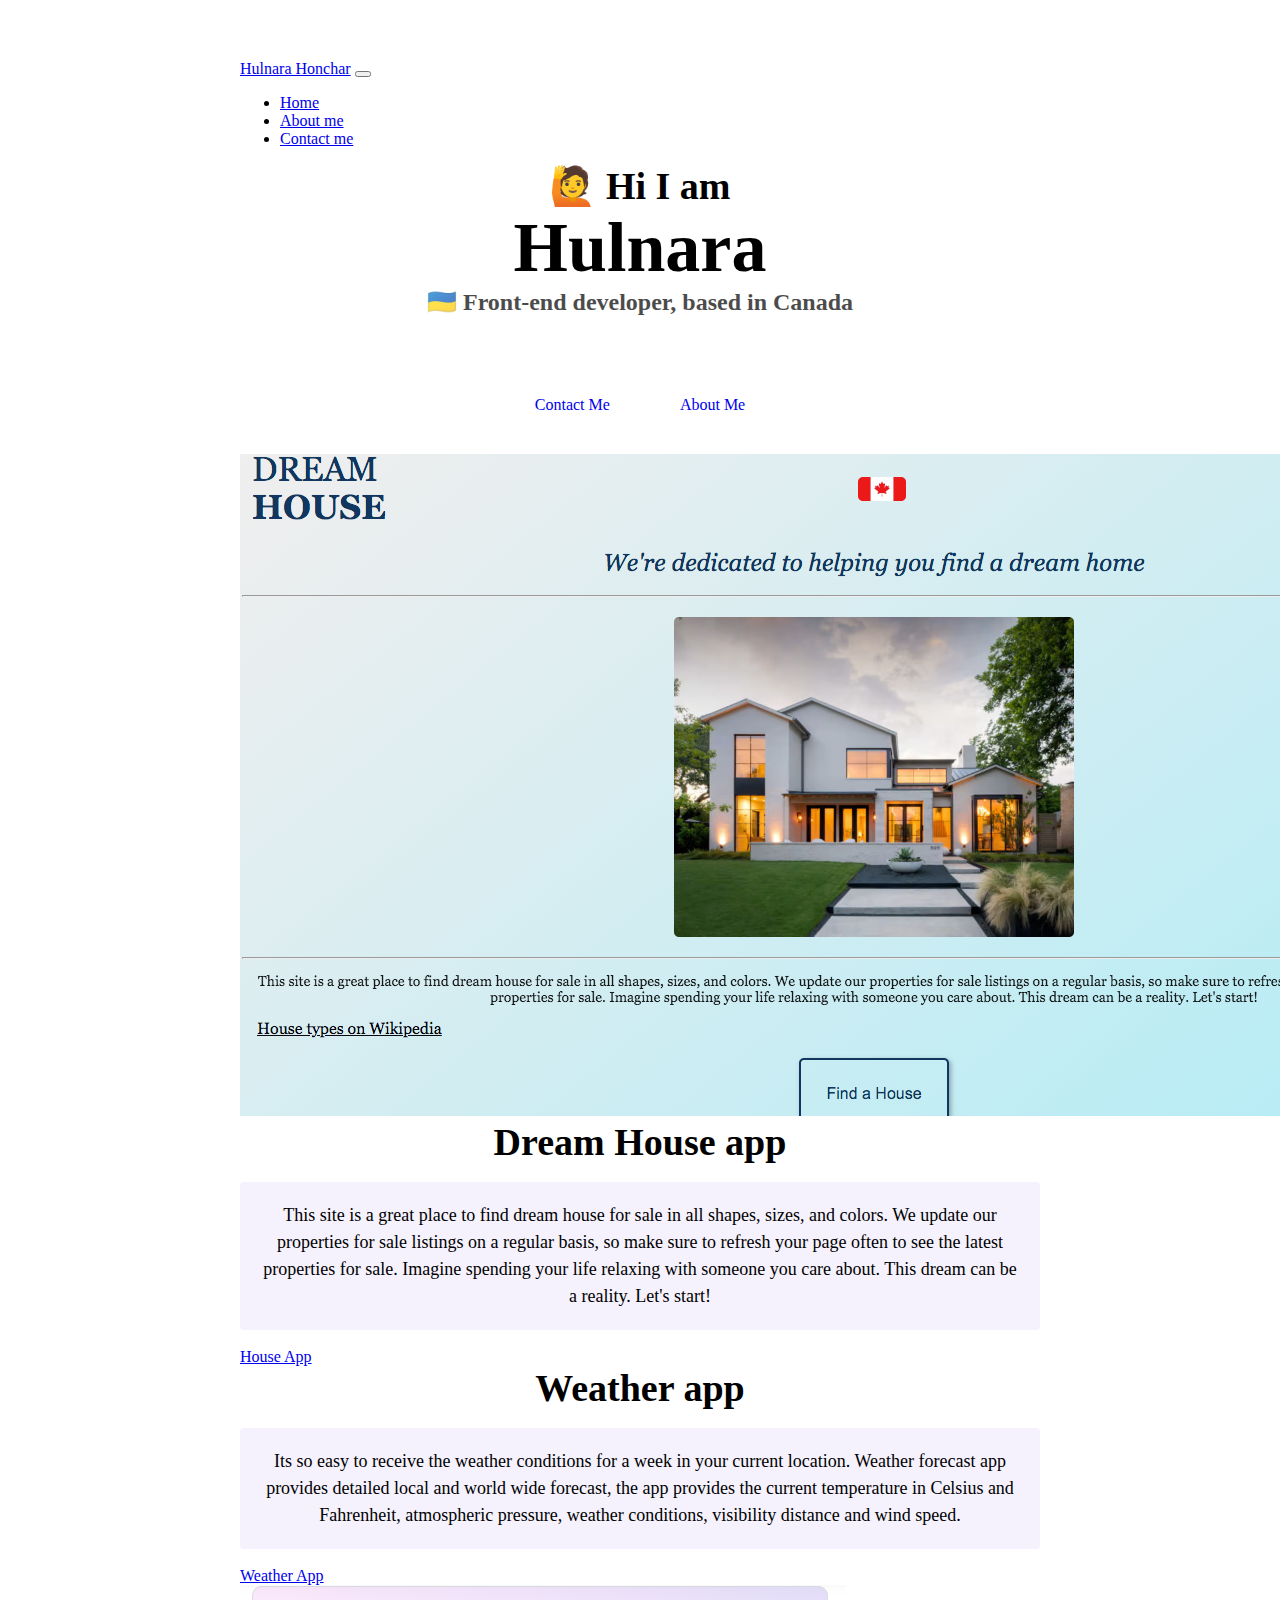
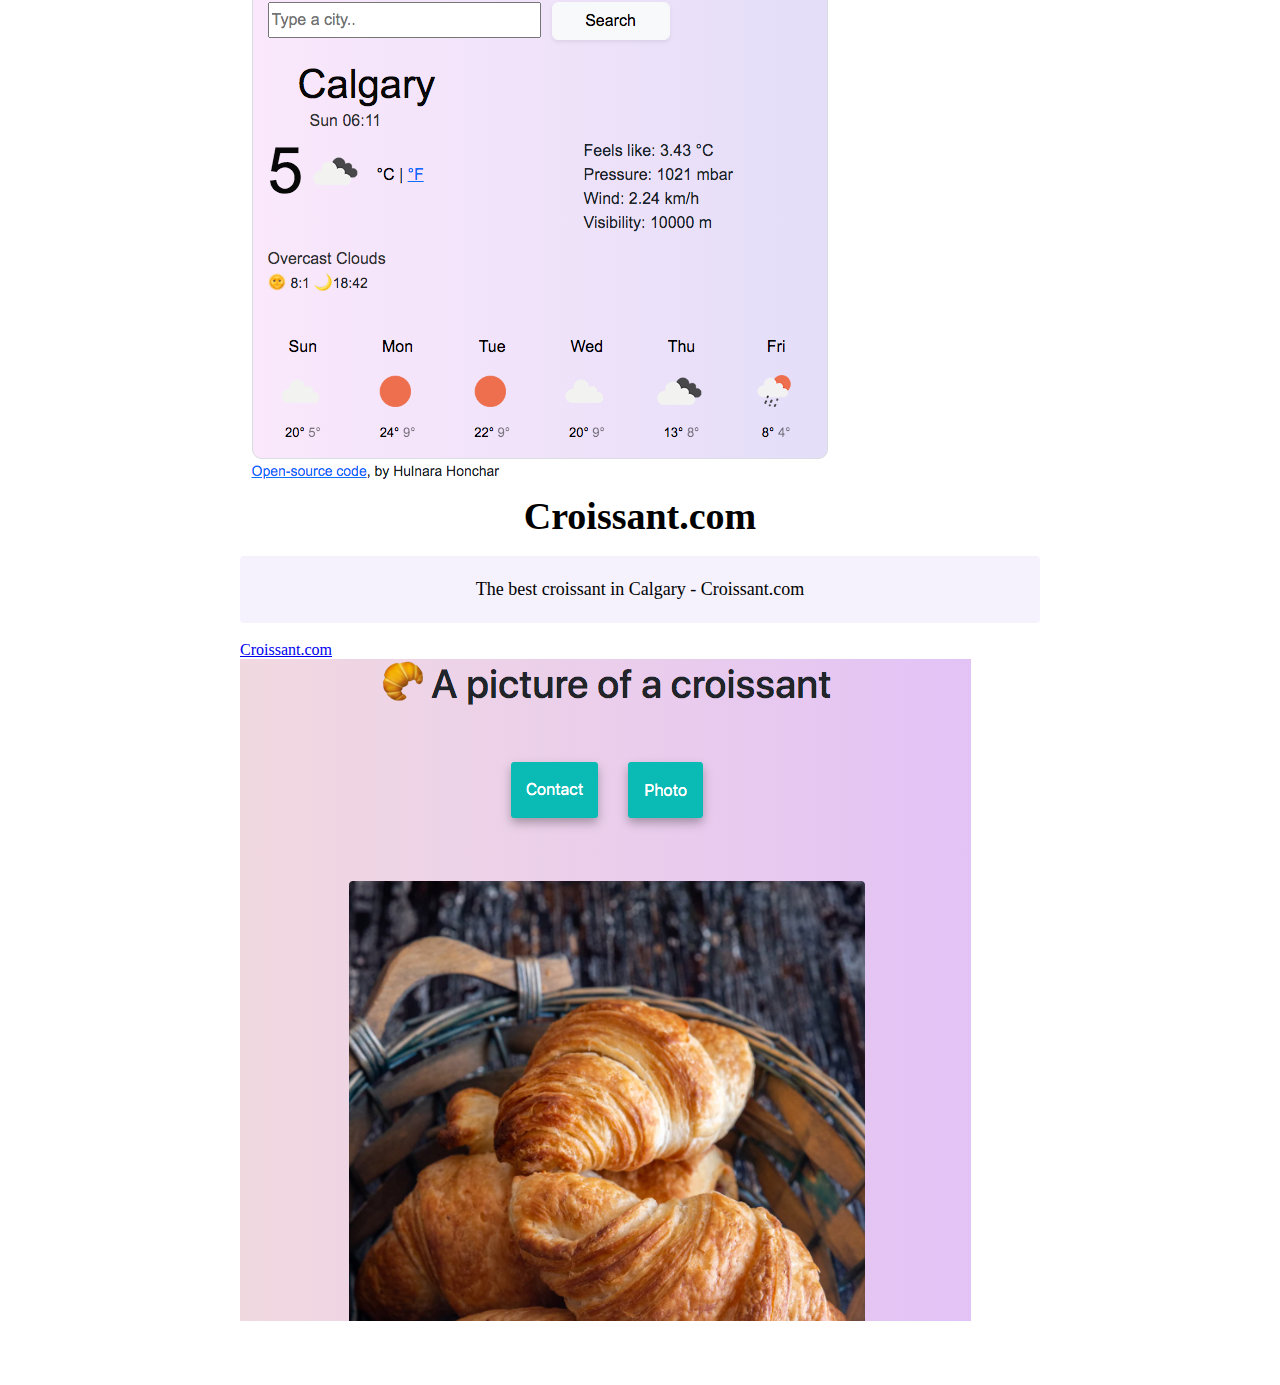
<file: index.html>
<!DOCTYPE html>
<html lang="en">

<head>
    <meta charset="UTF-8" />
    <meta http-equiv="X-UA-Compatible" content="IE=edge" />
    <meta name="viewport" content="width=device-width, initial-scale=1.0" />
    <meta name="description" content="Hulnara Honchar: JavaScript projects. Please contact me for job inquiries." />
    <title>Hulnara Honchar, Front-end developer</title>
    <link href="https://cdn.jsdelivr.net/npm/bootstrap@5.0.0-beta2/dist/css/bootstrap.min.css" rel="stylesheet"
        integrity="sha384-BmbxuPwQa2lc/FVzBcNJ7UAyJxM6wuqIj61tLrc4wSX0szH/Ev+nYRRuWlolflfl" crossorigin="anonymous" />
    <script src="https://cdn.jsdelivr.net/npm/bootstrap@5.0.0-beta2/dist/js/bootstrap.bundle.min.js"
        integrity="sha384-b5kHyXgcpbZJO/tY9Ul7kGkf1S0CWuKcCD38l8YkeH8z8QjE0GmW1gYU5S9FOnJ0"
        crossorigin="anonymous"></script>
    <link rel="stylesheet" href="style.css" />
</head>

<body>
    <nav class="navbar navbar-expand-lg navbar-light bg-light fixed-top">
        <div class="container">
            <a class="navbar-brand" href="index.html">Hulnara Honchar</a>
            <button class="navbar-toggler" type="button" data-bs-toggle="collapse" data-bs-target="#navbarNav"
                aria-controls="navbarNav" aria-expanded="false" aria-label="Toggle navigation">
                <span class="navbar-toggler-icon"></span>
            </button>
            <div class="collapse navbar-collapse" id="navbarNav">
                <ul class="navbar-nav">
                    <li class="nav-item">
                        <a class="nav-link active" aria-current="page" href="index.html">Home</a>
                    </li>
                    <li class="nav-item">
                        <a class="nav-link" href="about.html">About me</a>
                    </li>
                    <li class="nav-item">
                        <a class="nav-link" href="about.html#contact">Contact me</a>
                    </li>
                </ul>
            </div>
        </div>
    </nav>
    <h2 class="text-center">🙋 Hi I am</h2>
    <h1 class="text-center">Hulnara</h1>
    <h3 class="text-center">🇺🇦 Front-end developer, based in Canada</h3>
    <div class="navigation-links mb-5">
        <a href="about.html#contact" class="primary-link">Contact me</a>
        <a href="about.html" class="secondary-link">About me</a>
    </div>
    <div class="container">
        <div class="row">
            <div class="col-md-6">
                <img src="images/house.png" class="img-fluid rounded" />
            </div>
            <div class="col-md-6">
                <h2 class="mb-3">Dream House app</h2>
                <p>
                    This site is a great place to find dream house for sale in all
                    shapes, sizes, and colors. We update our properties for sale
                    listings on a regular basis, so make sure to refresh your page often
                    to see the latest properties for sale. Imagine spending your life
                    relaxing with someone you care about. This dream can be a reality.
                    Let's start!
                </p>
                <div class="mt-3">
                    <a href="#" class="primary-link">House App</a>
                </div>
            </div>
        </div>

        <div class="row mt-5">
            <div class="col-md-6">
                <h2 class="mb-3">Weather app</h2>
                <p>
                    Its so easy to receive the weather conditions for a week in your
                    current location. Weather forecast app provides detailed local and
                    world wide forecast, the app provides the current temperature in
                    Celsius and Fahrenheit, atmospheric pressure, weather conditions,
                    visibility distance and wind speed.
                </p>
                <div class="mb-5 mt-3">
                    <a href="#" class="primary-link"> Weather App</a>
                </div>
            </div>
            <div class="col-md-6">
                <img src="images/weatherApp.png" class="img-fluid rounded" />
            </div>


            <div class="col-md-6">
                <h2 class="mb-3">Croissant.com</h2>
                <p>
                    The best croissant in Calgary - Croissant.com
                </p>
                <div class="mt-3">
                    <a href="#" class="primary-link"> Croissant.com</a>
                </div>
            </div>
            <div class="col-md-6">
                <img src="images/Croissant.png" class="img-fluid rounded" />
            </div>

        </div>
</body>

</html>
</file>
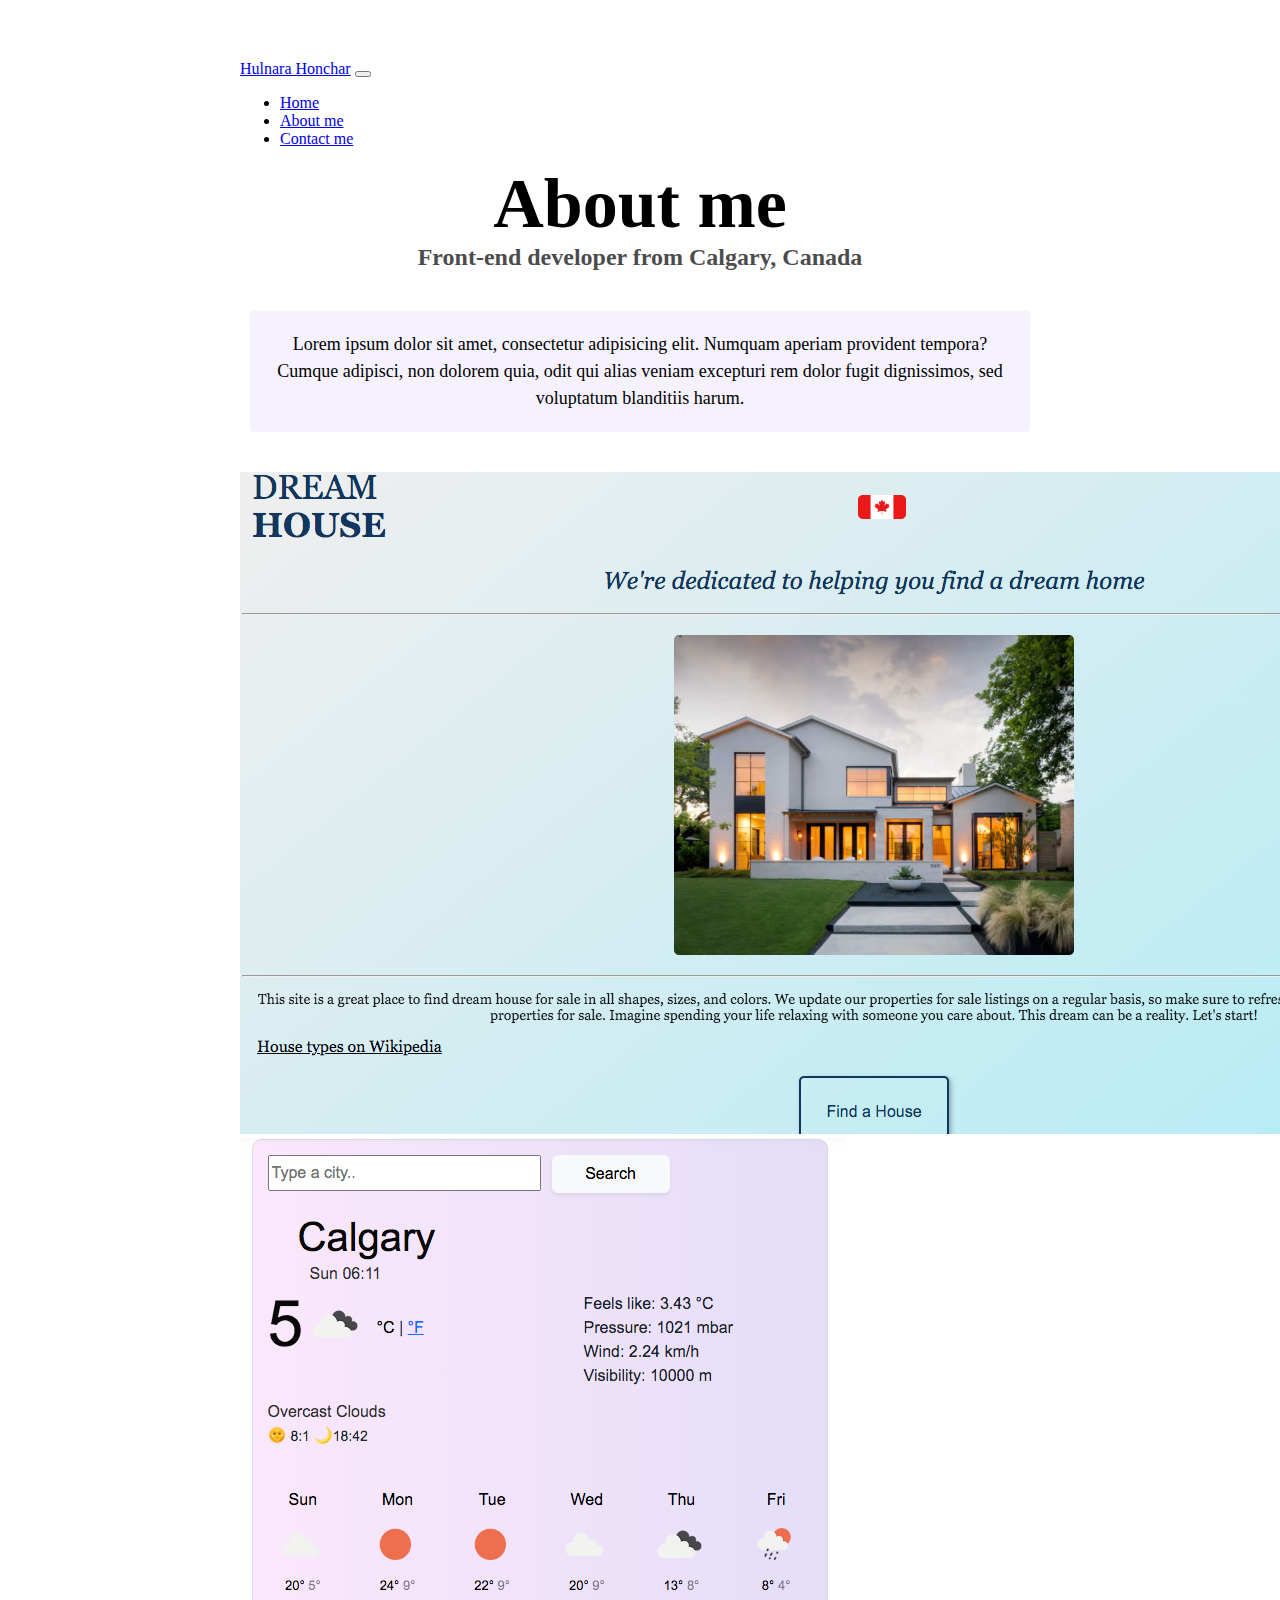
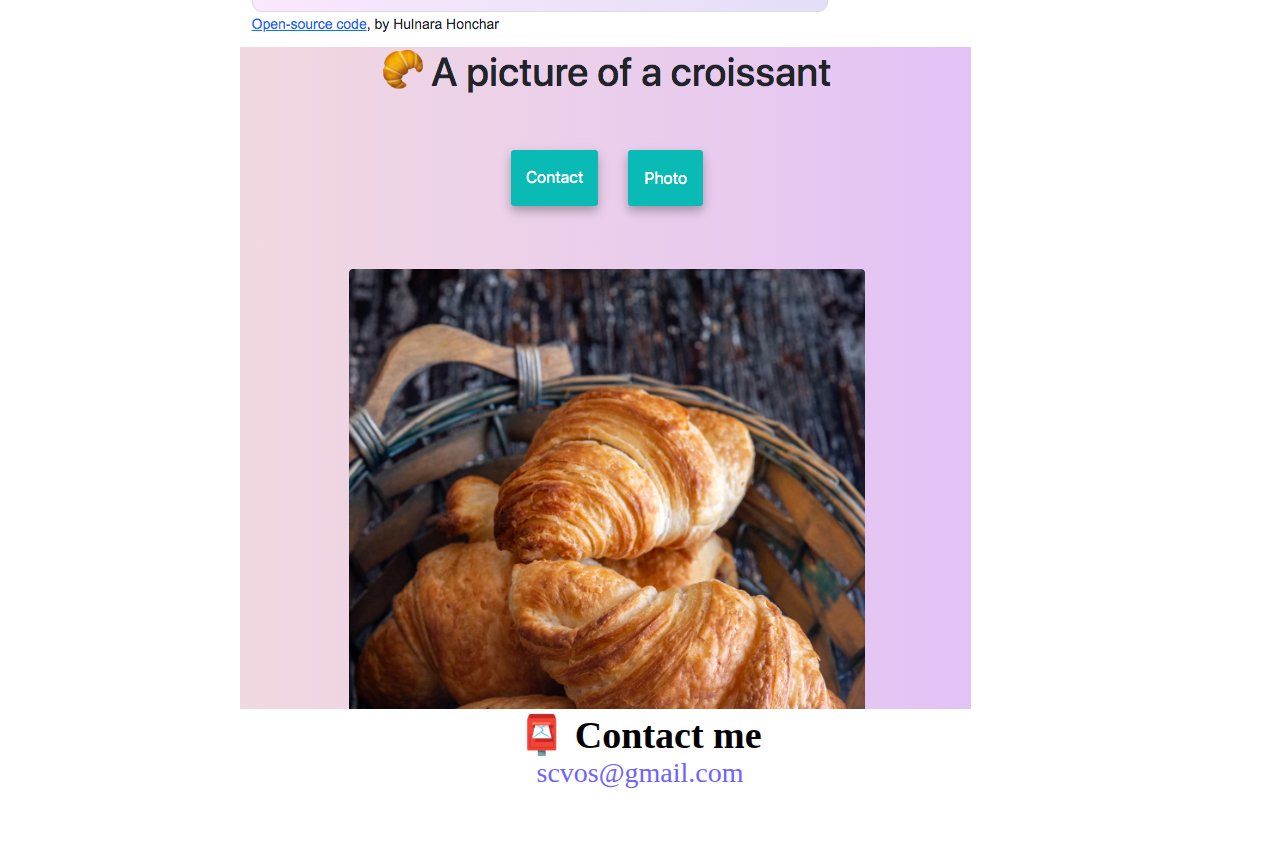
<file: about.html>
<!DOCTYPE html>
<html lang="en">

<head>
    <meta charset="UTF-8" />
    <meta http-equiv="X-UA-Compatible" content="IE=edge" />
    <meta name="viewport" content="width=device-width, initial-scale=1.0" />
    <link href="https://cdn.jsdelivr.net/npm/bootstrap@5.0.0-beta2/dist/css/bootstrap.min.css" rel="stylesheet"
        integrity="sha384-BmbxuPwQa2lc/FVzBcNJ7UAyJxM6wuqIj61tLrc4wSX0szH/Ev+nYRRuWlolflfl" crossorigin="anonymous" />
    <script src="https://cdn.jsdelivr.net/npm/bootstrap@5.0.0-beta2/dist/js/bootstrap.bundle.min.js"
        integrity="sha384-b5kHyXgcpbZJO/tY9Ul7kGkf1S0CWuKcCD38l8YkeH8z8QjE0GmW1gYU5S9FOnJ0"
        crossorigin="anonymous"></script>
    <link rel="stylesheet" href="style.css" />
    <meta name="description" content="Hulnara Honchar: JavaScript projects. Please contact me for job inquiries." />
    <title>Hulnara Honchar, Front-end developer</title>
</head>

<body>
    <nav class="navbar navbar-expand-lg navbar-light bg-light fixed-top">
        <div class="container">
            <a class="navbar-brand" href="index.html">Hulnara Honchar</a>
            <button class="navbar-toggler" type="button" data-bs-toggle="collapse" data-bs-target="#navbarNav"
                aria-controls="navbarNav" aria-expanded="false" aria-label="Toggle navigation">
                <span class="navbar-toggler-icon"></span>
            </button>
            <div class="collapse navbar-collapse" id="navbarNav">
                <ul class="navbar-nav">
                    <li class="nav-item">
                        <a class="nav-link" aria-current="page" href="index.html">Home</a>
                    </li>
                    <li class="nav-item">
                        <a class="nav-link active" href="about.html">About me</a>
                    </li>
                    <li class="nav-item">
                        <a class="nav-link" href="about.html#contact">Contact me</a>
                    </li>
                </ul>
            </div>
        </div>
    </nav>
    <h1 class="text-center">About me</h1>
    <h3 class="text-center">Front-end developer from Calgary, Canada</h3>
    <div class="about-paragraphs text-center">
        <p>
            Lorem ipsum dolor sit amet, consectetur adipisicing elit. Numquam
            aperiam provident tempora? Cumque adipisci, non dolorem quia, odit qui
            alias veniam excepturi rem dolor fugit dignissimos, sed voluptatum
            blanditiis harum.
        </p>
    </div>
    <div class="container">
        <div class="row">
            <div class="col-sm-4">
                <img src="images/house.png" class="img-fluid p-2 shadow rounded" />
            </div>
            <div class="col-sm-4">
                <img src="images/weatherApp.png" class="img-fluid p-2 shadow rounded" />
            </div>

            <div class="col-sm-4">
                <img src="images/Croissant.png" class="img-fluid p-2 shadow rounded" />
            </div>
        </div>
    </div>
    <div id="contact" class="mt-5">
        <h2 class="text-center">📮 Contact me</h2>
        <a href="mailto:scvos@gmail.com" class="email-link"> scvos@gmail.com </a>
    </div>
</body>

</html>
</file>
<file: style.css>
:root {
    --primary-color: #6c63ff;
    --secondary-color: #f5f2fe;
    --box-shadow: 0 5px 10px rgba(0, 0, 0, 0.3);
}

body {
    margin: 60px auto;
    max-width: 800px;
}

h1,
h2,
h3 {
    text-align: center;
    margin: 0;
}

h1 {
    font-size: 70px;
}

h2 {
    font-size: 38px;
}

h3 {
    font-size: 24px;
    opacity: 0.7;
}

p {
    background: var(--secondary-color);
    padding: 20px;
    border-radius: 4px;
    font-size: 18px;
    line-height: 1.5;
    text-align: center;
}

.navigation-links {
    display: flex;
    margin-top: 40px;
    justify-content: center;
}

.navigation-links a {
    margin: 20px;
    border-radius: 4px;
    padding: 20px 15px;
    text-decoration: none;
    text-transform: capitalize;
}

.contact-link {
    background: var(--primary-color);
    box-shadow: var(--box-shadow);
    color: white;
}

.about-link {
    color: var(--primary-color);
    border: 1px solid var(--primary-color);
}

.homepage-link {
    color: var(--primary-color);
    text-align: center;
    display: block;
}

.about-paragraphs {
    display: flex;
    margin: 30px 0;
}

.about-paragraphs p {
    margin: 10px;
}

.email-link {
    display: flex;
    justify-content: center;
    color: var(--primary-color);
    font-size: 28px;
    text-decoration: none;
}

.email-link:hover {
    text-decoration: underline;
}
</file>
